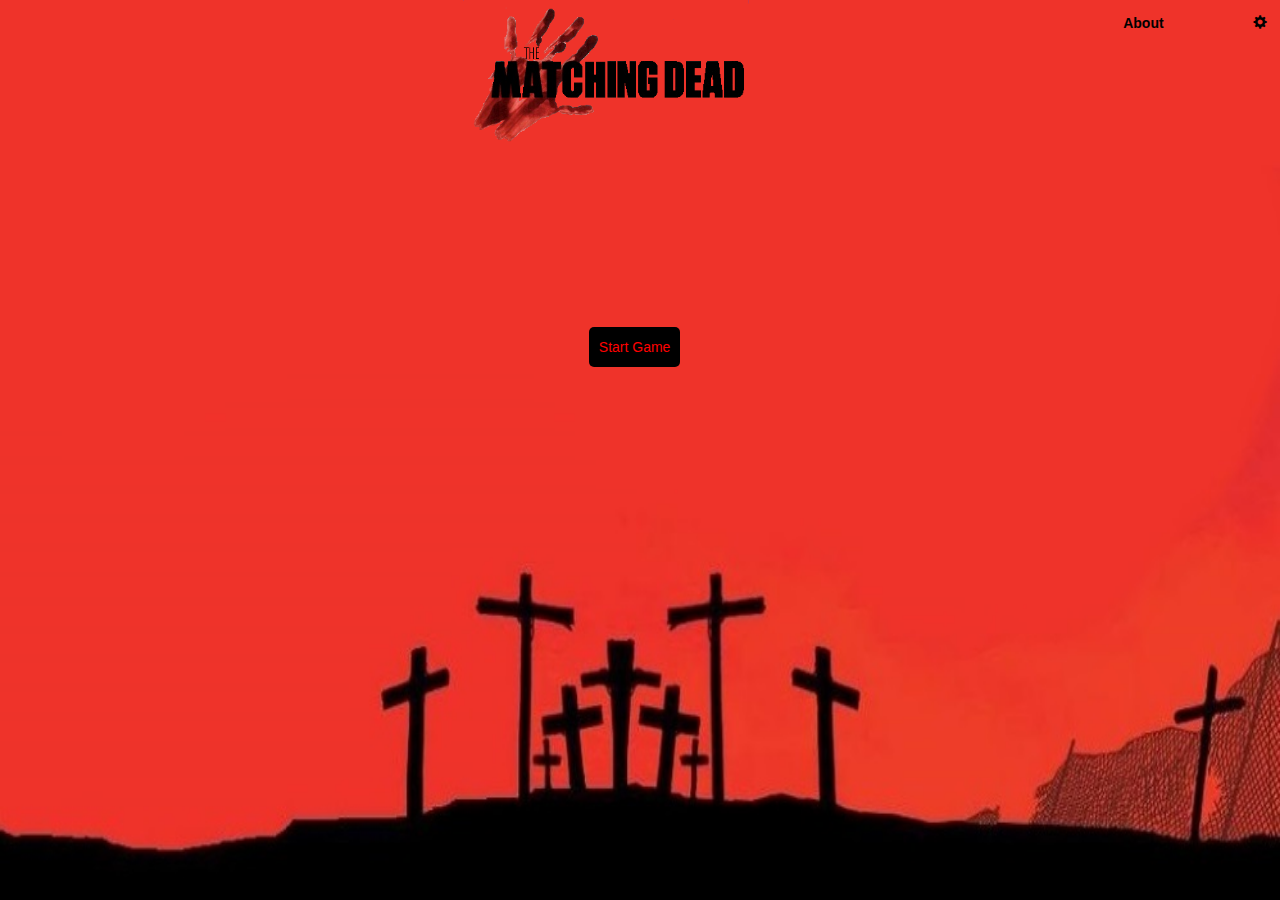
<file: index.html>
<!DOCTYPE html>
<html>
    <head>
        <meta charset="utf-8">
        <meta name="viewport" content="width=device-width, initial-scale=1"><!--  for mobile screen  -->

        <title>The Matching Dead</title>

        <link rel="stylesheet" href="http://maxcdn.bootstrapcdn.com/bootstrap/3.3.5/css/bootstrap.min.css">

        <script src="https://ajax.googleapis.com/ajax/libs/jquery/2.1.3/jquery.min.js"></script>

        <script src="myjs.js"></script>

        <link rel="stylesheet" type="text/css" href="style.css">

    </head>
    <body>
        <header>
            <img src="images/matching-dead-logo.png" alt="Matching Dead" class="title-logo">
            <div class="game-settings"><span class="glyphicon glyphicon-cog"></span></div><!-- settings -->
            <a href="about.html" class="game-about">About</a>
        </header>

        <!--       Start button              -->
        <button class="start" onclick="start()">Start Game</button>
        <!--       Game ending surprise      -->
        <img src="images/pop-up.png" alt="zombie scare" class="pop-up hidden"><h1 class="pop-up hidden">You've been turned!</h1>
        <!--       Game win pop-up           -->
        <img src="images/safe-zone.png" alt="Alexandria" class="safe-zone hidden">

        <!--                Game Board              -->
        <div id="game-area" class="container-fluid game-area hidden" ontouchstart="this.classList.toggle('hover');">

                 <!--          First Card Pair         -->
                <div class="card">
                     <img src="images/rick.jpg" alt="Rick" class="front" card_src="card1">
                     <img src="images/card-back.jpg" alt="warning - don't open, dead inside" class="back" onclick="card_clicked(this)">
                </div>
                <div class="card">
                        <img src="images/rick.jpg" alt="Rick" class="front" card_src="card1">
                        <img src="images/card-back.jpg" alt="warning - don't open, dead inside" class="back" onclick="card_clicked(this)">
                </div>

                <!--         Second Card Pair      -->
                <div class="card">
                        <img src="images/carl.jpg"  class="front" alt="Carl" card_src="card2">
                        <img src="images/card-back.jpg" alt="warning - don't open, dead inside" class="back"  onclick="card_clicked(this)">
                </div>
                <div class="card">
                        <img src="images/carl.jpg" class="front" alt="carl" card_src="card2">
                        <img src="images/card-back.jpg" alt="warning - don't open, dead inside" class="back" onclick="card_clicked(this)">
                </div>

                <!--        Third Card Pair            -->
                <div class="card">
                        <img src="images/darryl.jpg" alt="Darryl" class="front" card_src="card3">
                        <img src="images/card-back.jpg" alt="warning - don't open, dead inside" class="back" onclick="card_clicked(this)">
                </div>
                <div class="card">
                        <img src="images/darryl.jpg" alt="Darryl" class="front" card_src="card3">
                        <img src="images/card-back.jpg" alt="warning - don't open, dead inside" class="back" onclick="card_clicked(this)">
                </div>

                <!--         Fourth Card Pair       -->
                <div class="card">
                        <img src="images/carol.jpg" alt="Carol" class="front" card_src="card4">
                        <img src="images/card-back.jpg" alt="warning - don't open, dead inside" class="back" onclick="card_clicked(this)">
                </div>
                <div class="card">
                        <img src="images/carol.jpg" alt="Carol" class="front" card_src="card4">
                        <img src="images/card-back.jpg" alt="warning - don't open, dead inside" class="back" onclick="card_clicked(this)">
                </div>

                <!--        Fifth Card Pair          -->
                <div class="card">
                        <img src="images/glenn.jpg" alt="glenn" class="front" card_src="card5">
                        <img src="images/card-back.jpg" alt="warning - don't open, dead inside" class="back" onclick="card_clicked(this)">
                </div>
                <div class="card">
                        <img src="images/glenn.jpg" alt="glenn" class="front" card_src="card5">
                        <img src="images/card-back.jpg" alt="warning - don't open, dead inside" class="back" onclick="card_clicked(this)">
                </div>

                <!--         Sixth Card Pair           -->
                <div class="card">
                        <img src="images/maggie.jpg" alt="maggie" data-card="m1" class="front" card_src="card6">
                        <img src="images/card-back.jpg" alt="warning - don't open, dead inside" class="back" onclick="card_clicked(this)">
                </div>
                <div class="card">
                        <img src="images/maggie.jpg" alt="maggie" data-card="m2" class="front" card_src="card6">
                        <img src="images/card-back.jpg" alt="warning - don't open, dead inside" class="back" onclick="card_clicked(this)">
                </div>

                <!--         Seventh Card Pair              -->
                <div class="card">
                        <img src="images/michonne.jpg" alt="michonne" class="front" card_src="card7">
                        <img src="images/card-back.jpg" alt="warning - don't open, dead inside" class="back" onclick="card_clicked(this)">
                </div>
                <div class="card">
                        <img src="images/michonne.jpg" alt="michonne" class="front" card_src="card7">
                        <img src="images/card-back.jpg" alt="warning - don't open, dead inside" class="back" onclick="card_clicked(this)">
                </div>

                <!--           Zombie cards          -->
                <div class="card">
                        <img src="images/zombie1.jpg" alt="zombie" class="front" card_src="cardZ">
                        <img src="images/card-back.jpg" alt="warning - don't open, dead inside" class="back" onclick="card_clicked(this)">
                </div>
                 <!--          Zombie          -->
                <div class="card">
                        <img src="images/zombie2.jpg" alt="zombie" class="front" card_src="cardZ">
                        <img src="images/card-back.jpg" alt="warning - don't open, dead inside" class="back" onclick="card_clicked(this)">
                </div>
                <!--           Zombie          -->
                <div class="card">
                        <img src="images/zombie3.jpg" alt="zombie" class="front" card_src="cardZ">
                        <img src="images/card-back.jpg" alt="warning - don't open, dead inside" class="back" onclick="card_clicked(this)">
                </div>
                 <!--          Zombie          -->
                <div class="card">
                        <img src="images/zombie4.jpg" alt="zombie" class="front" card_src="cardZ">
                        <img src="images/card-back.jpg" alt="warning - don't open, dead inside" class="back" onclick="card_clicked(this)">
                </div>

        </div>     <!-- end of game board  -->

        <footer class="footer hidden">
            <!--                Statistics              -->
            <!--     Games Played Counter    -->
            <div class="games-played">
                <p class="label" id="one">Games played: <span class="value">0</span></p>
            </div>
            <!--       Attempts Counter      -->
            <div class="attempts">
                <p class="label" id="two">Attempts: <span class="value">0</span></p>
            </div>
            <!--        Countdown Timer      -->
            <div class="timer">
                <p class="label" id="four">Time left: <span class="value">60</span></p>
            </div>
            <!--        Accuracy Counter     -->
            <div class="accuracy">
                <p class="label" id="three">Accuracy: <span class="value">0%</span></p>
            </div>
            <!--              Reset Button               -->
            <button class="reset" type="reset" value="Reset" onclick="reset()">Reset Game</button>
            <!--              Music Button             -->
            <button class="music" id="music">Start Music</button>
            <button class="music" id="cisum" style="display:none;">Stop Music</button>
        </footer>

        <img src="images/walker2.png" class="walker-one hidden" alt="walker">
        <img src="images/zombiecop.png" alt="walker" class="walker-two hidden">
        <img src="images/walker5.png" alt="" class="walker-three hidden">
    </body>
</html>
</file>
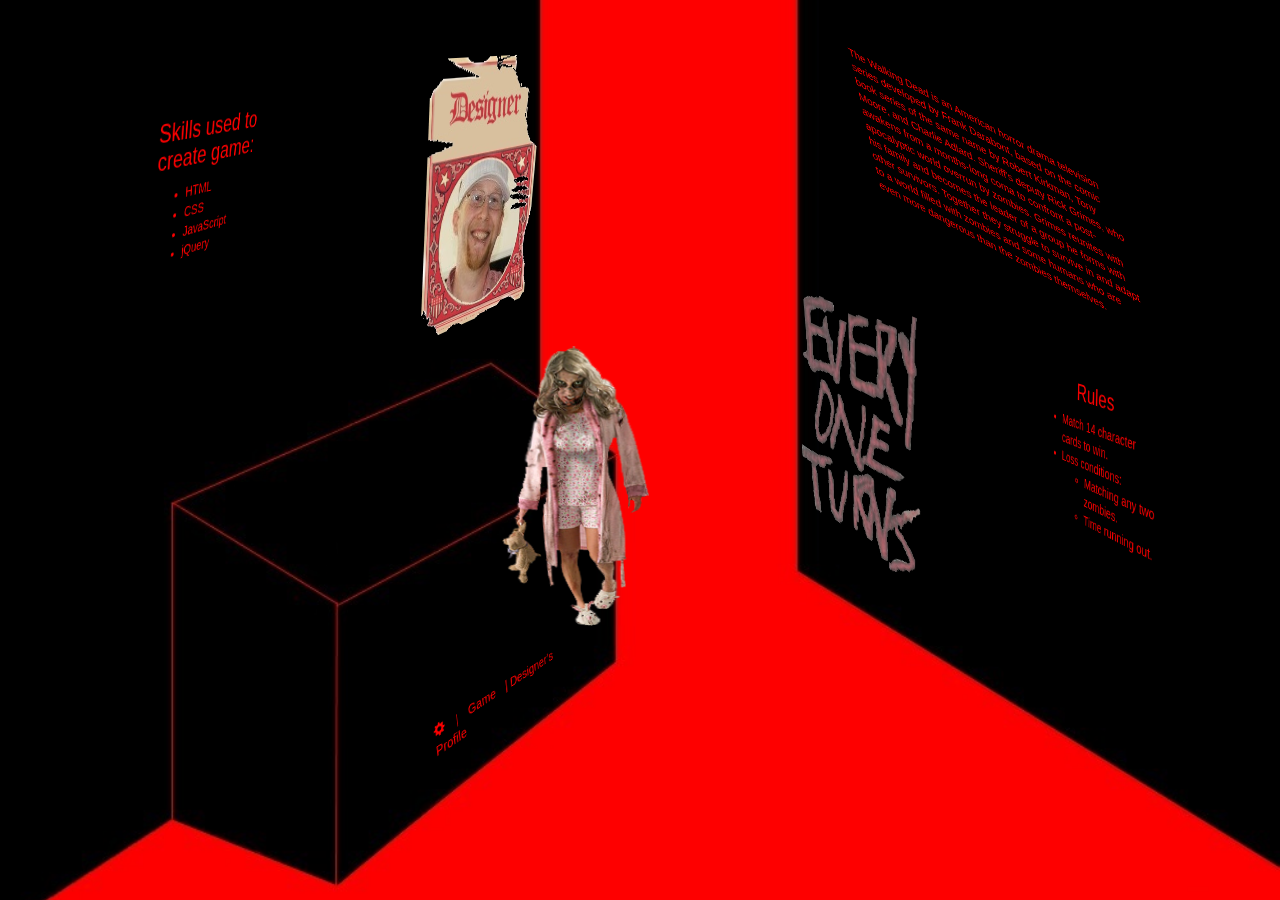
<file: about.html>
<!DOCTYPE html>
<html>
    <head>
        <meta charset="utf-8">
        <meta name="viewport" content="width=device-width, initial-scale=1"><!--  for mobile screen  -->

        <title>The Matching Dead</title>

        <link rel="stylesheet" href="http://maxcdn.bootstrapcdn.com/bootstrap/3.3.5/css/bootstrap.min.css">

        <script src="https://ajax.googleapis.com/ajax/libs/jquery/2.1.3/jquery.min.js"></script>

        <script src="https://maxcdn.bootstrapcdn.com/bootstrap/3.3.5/js/bootstrap.min.js"></script>

        <script src="http://learning-fuze.github.io/memory_match/v0.1/script.js"></script>

        <link rel="stylesheet" type="text/css" href="style.css">
    </head>
    <body class="about">


        <!-- Skills section     -->
        <div class="skills">
            <h3>Skills used to create game:</h3>
            <ul>
                <li>HTML</li>
                <li>CSS</li>
                <li>JavaScript</li>
                <li>jQuery</li>
            </ul>

        </div>

        <!--             About Walking Dead           -->
        <div class="content">
            <p class="about-dead">
                The Walking Dead is an American horror drama television series developed by Frank Darabont, based on the
                comic book series of the same name by Robert Kirkman, Tony Moore, and Charlie Adlard. Sheriff's deputy
                Rick Grimes, who awakens from a months-long coma to confront a post-apocalyptic world overrun by zombies.
                Grimes reunites with his family and becomes the leader of a group he forms with other survivors. Together
                they struggle to survive in and adapt to a world filled with zombies and some humans who are even more
                dangerous than the zombies themselves.
            </p>
        </div>

        <img src="images/pic-damage.png" alt="profile picture" class="profile-pic">

        <div class="rules">
            <h3>Rules</h3>
            <ul>
                <li>Match 14 character cards to win.</li>
                <li>Loss conditions:</li>
                <ul>
                    <li>Matching any two zombies.</li>
                    <li>Time running out.</li>
                </ul>
            </ul>
        </div>

        <div class="graffiti">
            <img src="images/turn.png" alt="graffiti - 'every one turns'">
        </div>

        <img src="images/zombie-child.png" class="creeper" alt="zombie child">

        <div class="links">

            <span class="glyphicon glyphicon-cog">   |</span><!-- settings -->

            <a href="index.html">Game</a>

            <a href="#">| Designer's Profile</a>

        </div>


    </body>
</html>
</file>
<file: style.css>
body {
    width: 100vw;
    height: 100vh;
    margin: auto;
    padding: 0;
    background: url('images/walking-background.jpg') no-repeat;
    background-size: 100% 100%;
    perspective: 1000px;
}

.about {
    width: 100vw;
    height: 100vh;
    margin: auto;
    padding: 0;
    background: url('images/about-back.jpg') no-repeat;
    background-size:  cover;
    background-position-y: 50%;
    perspective: 1000px;
    color: red;
}

.start {
    color: red;
    background-color: black;
    border: none;
    padding: 10px;
    border-radius: 5px;
    margin: 15% 0 0 46%;
}

.pop-up {
    z-index: 4;
    width: 100%;
    height: 100%;
    position: fixed;
    left: 5%;
    top: 0;
}

.safe-zone {
    width: 50%;
    position: relative;
    transform: translate(47%, 5%);
    border-radius: 5px;
}


header {
    width: 100%;
    height: 15vh;
    text-align: center;
}

.title-logo {
    height: 150%;
    left: 4%;
    position: relative;
}

.game-settings, .game-about {
    float: right;
    margin: 1vw;
    color: black;
    font-weight: bold;
}

#game-area {
    height: 80vh;
    width: 80vw;
    margin-left: 10vw;
    perspective: 1000px;
}

.card {
    position: relative;
    height: 30%;
    width: 8%;
    float: left;
    margin: 1vw;
    transition: 0.6s;
    transform-style: preserve-3d;
}

.front, .back {
    height: 100%;
    width: 100%;
    border-radius: 15px;
    backface-visibility: hidden;
    position: absolute;
    top: 0;
    left: 0;
}

.back {
    z-index: 2;
    transform: rotateY(0deg);
}

.front {
    transform: rotateY(-180deg);
}

.flip {
    transform: rotateY(180deg);
}

.hidden {
    display: none;
}

.reset, .music {
    font-size: 1em;
    background-color: black;
    color: red;
    font-weight: bold;
    border: none;
    clear: both;

}


.music {
    margin-left: 1%;
}

.reset:focus, .start:focus, .music:focus {
    outline-color: red;
}

footer {
    width: 100%;
    height: 5vh;
    text-align: center;
}

#one, #two, #three, #four {
    background-color: black;
    color: red;
    display: inline-block;
    width: 18%;
    float: left;
}

.skills {
    float: left;
    width: 15%;
    margin: 7% 0 0 10%;
    transform:  rotateY(82deg) rotateX(-22deg) rotateZ(-25deg);
}

.skills:hover {
    transform: rotateY(0deg);
}

.profile-pic {
    float: left;
    margin: 5% 0 0 5%;
    transform: rotateY(71deg) rotateX(-17deg) rotateZ(-22deg);

}

.about-dead {
    width: 30%;
    float: right;
    margin: 7% 7% 0 0;
    transform: rotateY(-57deg) rotateX(-34deg) rotateZ(27deg);
}

.about-dead:hover {
    transform: rotateY(0deg);
}

.graffiti {
    float: right;
    margin: -3% 2% 0 0;
    transform: rotateY(-72deg) rotateX(-15deg) rotateZ(22deg);

}

.rules {
    clear: both;
    text-align: center;
    width: 15%;
    float: right;
    margin:3% 7% 0 0;
    transform: rotateY(-82deg) rotateX(-8deg) rotateZ(14deg);
}

.rules:hover {
    transform: rotateY(0deg);
}

.rules li {
    text-align: left;
}

.links {
    margin-left: 32%;
    clear: both;
    float: left;
    display: inline-block;
    width: 15%;
    transform: rotateY(55deg) rotateX(-8deg) rotateZ(-16deg);
}

.links> span, a {
    padding-right: 5%;
    color: red;
}

.creeper {
    float: right;
    transform: rotateX(-35deg);
}

.walker-one {
    z-index: 1;
    position: absolute;
    height: 12%;
    left: 18%;
    bottom: 5%;
}

.walker-two {
    z-index: 1;
    position: absolute;
    height: 12%;
    left: 35%;
    bottom: 10%;
}

.walker-three {
    z-index: 1;
    position: absolute;
    height: 12%;
    right: 26%;
    bottom: 7%;
}

@media screen and (max-width: 900px) {

}
</file>
